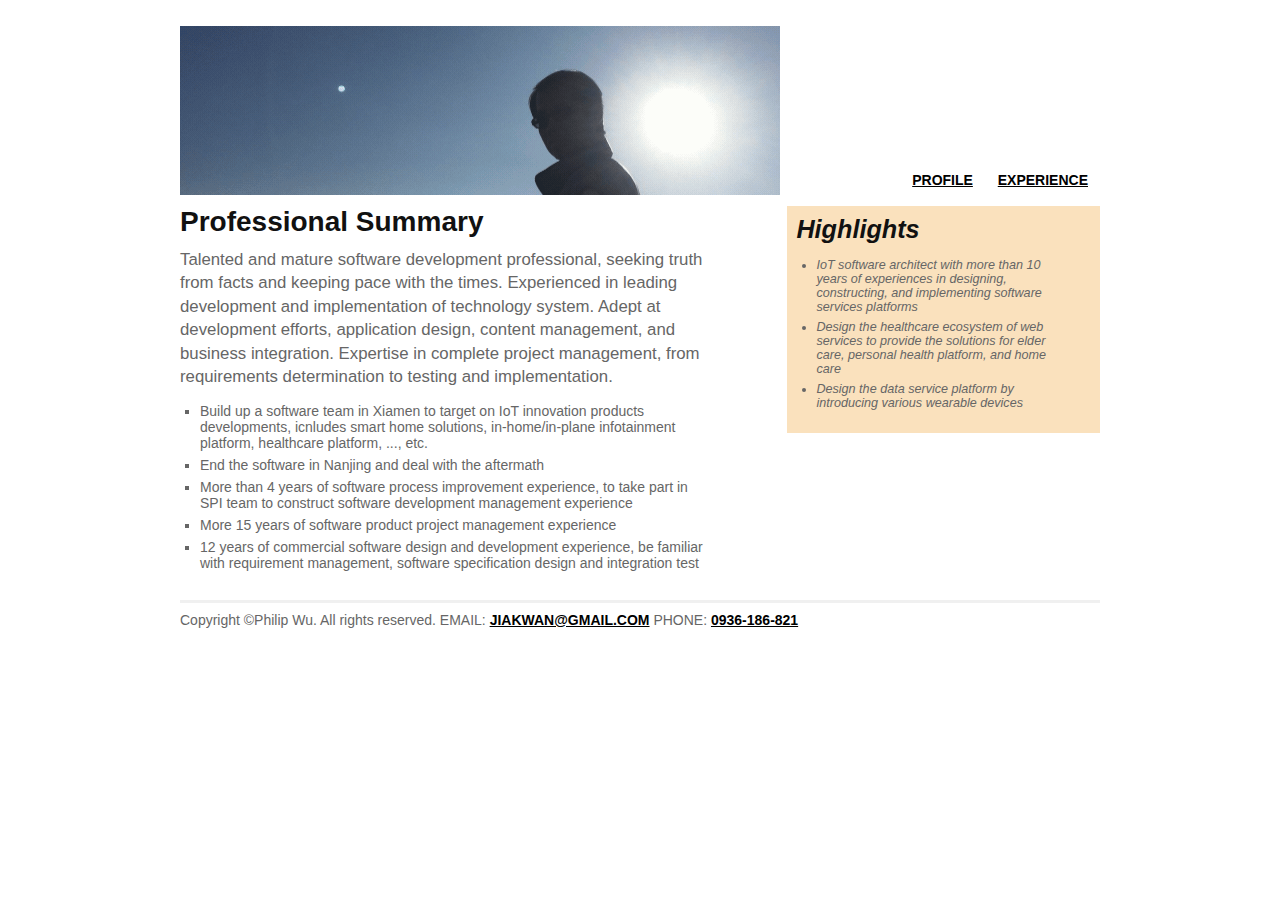
<file: index.html>
<!DOCTYPE html>
<html>
<head>
    <meta charset="utf-8" />
    <title>This is Philip Wu</title>
    <meta name="viewport" content="width=device-width, initial-scale=1, minimum-scale=1.0, maximun-scale=1.0" />
    <link href="styles/stylesheet.css" type="text/css" rel="stylesheet">
    <script type="text/javascript" src='scripts/respond.min.js'></script>
</head>
    <div id="wrapper">
        <header>
            <nav id="goTo">
                <ul>
                    <li><a href="#main" title="Main Content">Go To Main Content</a></li>
                </ul>
            </nav>
            <h1>Philip Wu</h1>
            <nav>
                <ul>
                    <li><a href="#" title="Profile">Profile</a></li>
                    <li><a href="professional-history.html" title="Employment History">Experience</a></li>
                </ul>
            </nav>
        </header>
        <section id="main">
            <h1>Professional Summary</h1>
            <p>Talented and mature software development professional, seeking truth from facts and keeping pace with the times.  Experienced in leading development and implementation of technology system.  Adept at development efforts, application design, content management, and business integration.  Expertise in complete project management, from requirements determination to testing and implementation.
            </p>
            <ul style="margin: 14px; list-style-type: square">
                <li>Build up a software team in Xiamen to target on IoT innovation products developments, icnludes smart home solutions, in-home/in-plane infotainment platform, healthcare platform, ..., etc.</li>
                <li>End the software in Nanjing and deal with the aftermath</li>
                <li>More than 4 years of software process improvement experience, to take part in SPI team to construct software development management experience</li>
                <li>More 15 years of software product project management experience</li>
                <li>12 years of commercial software design and development experience, be familiar with requirement management, software specification design and integration test</li>
            </ul>
        </section>
        <aside>
            <h1>Highlights</h1>
            <ul style="margin: 14px;  list-style-type: disc">
                <li>IoT software architect with more than 10 years of experiences in designing, constructing, and implementing software services platforms</li>
                <li>Design the healthcare ecosystem of web services to provide the solutions for elder care, personal health platform, and home care</li>
                <li>Design the data service platform by introducing various wearable devices</li>
            </ul>
        </aside>
        <footer>
            Copyright &copy;Philip Wu.  All rights reserved. EMAIL: <a href="mailto:jiakwan@gmail.com">jiakwan@gmail.com</a> PHONE: <a href="tel:+886936186821">0936-186-821</a>
        </footer>
    </div>
</html>
</file>
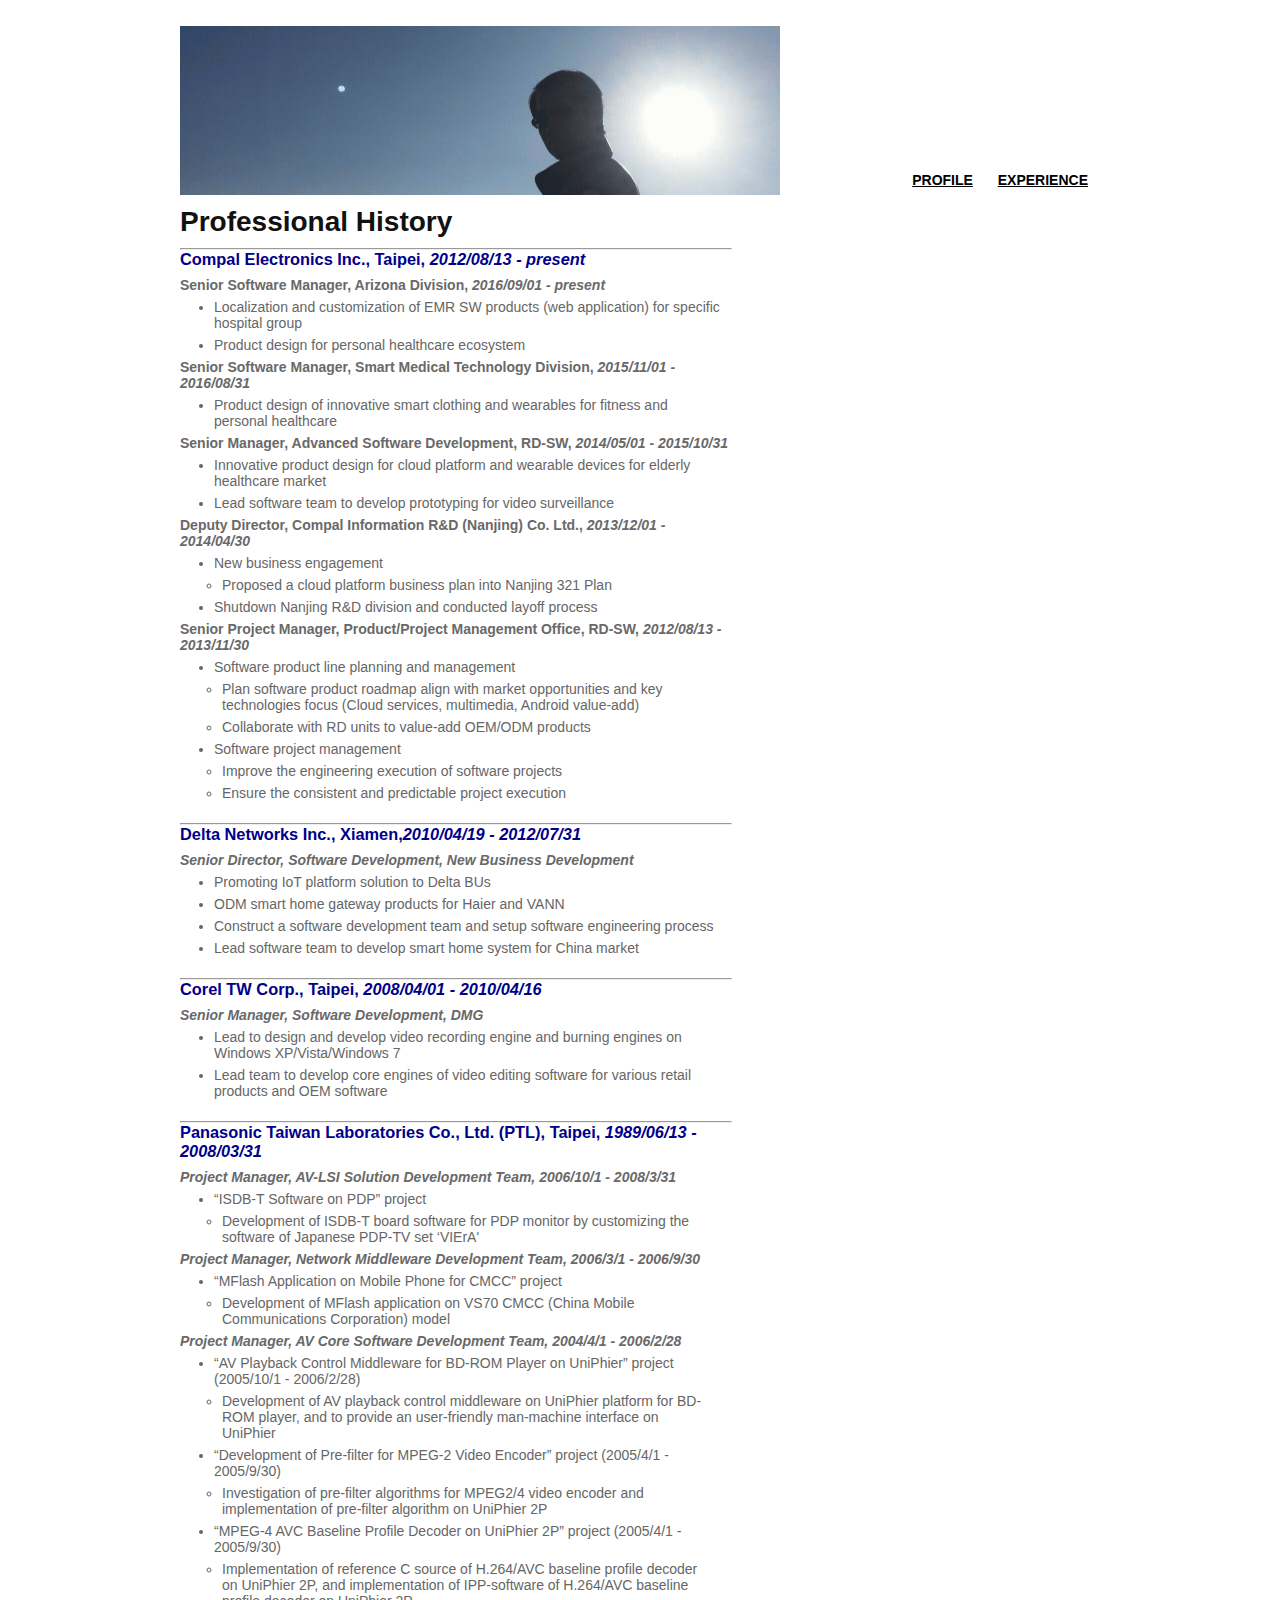
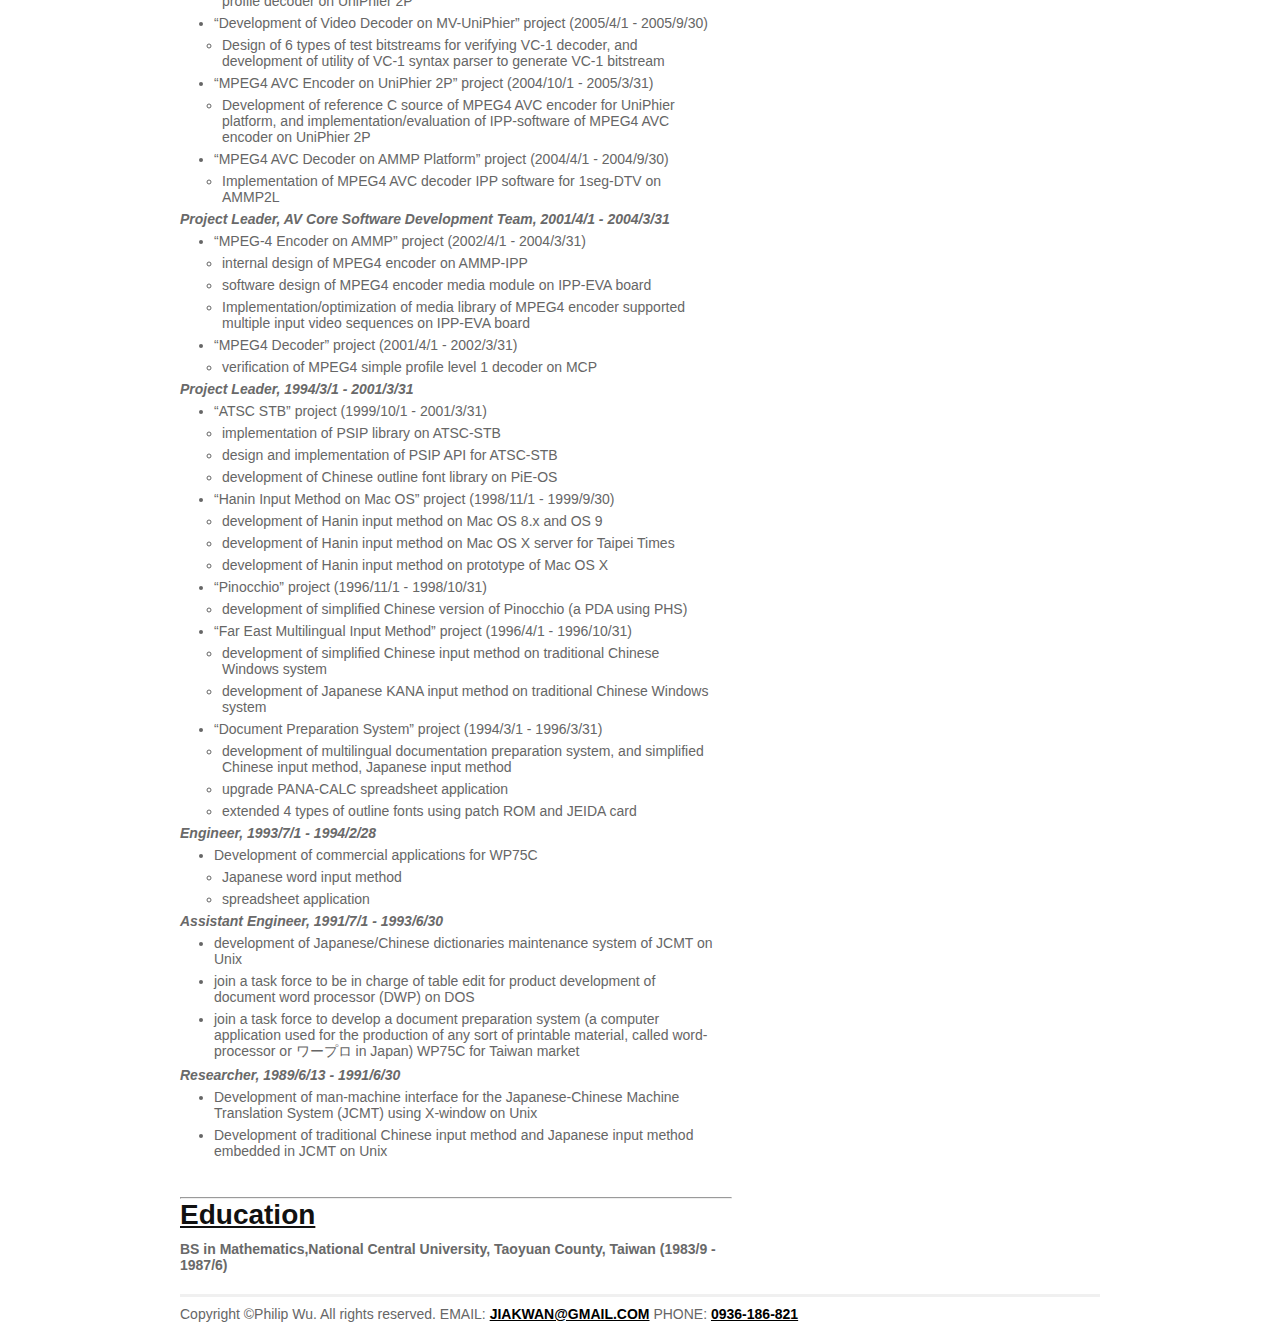
<file: professional-history.html>
<!DOCTYPE html>
<html>
<head>
    <meta charset="utf-8" />
    <title>This is Philip Wu</title>
    <meta name="viewport" content="width=device-width, initial-scale=1, minimum-scale=1.0, maximun-scale=1.0" />
    <link href="styles/stylesheet.css" type="text/css" rel="stylesheet">
    <script type="text/javascript" src='scripts/respond.min.js'></script>
</head>
    <div id="wrapper">
        <header>
            <nav id="goTo">
                <ul>
                    <li><a href="#main" title="Main Content">Go To Main Content</a></li>
                </ul>
            </nav>
            <h1>Philip Wu</h1>
            <nav>
                <ul>
                    <li><a href="index.html" title="Profile">Profile</a></li>
                    <li><a href="#" title="Employment History">Experience</a></li>
                </ul>
            </nav>
        </header>
        <section id="main">
            <h1>Professional History</h1>
            <hr>
            <h3 id="C4">Compal Electronics Inc., Taipei, <i>2012/08/13 - present</i></h3>
            <h4>Senior Software Manager, Arizona Division, <i>2016/09/01 - present</i></h4>
            <ul style="margin-left: 16px; list-style-type: disc">
                <li style="margin-left: 18px">Localization and customization of EMR SW products (web application) for specific hospital group</li>
                <li style="margin-left: 18px">Product design for personal healthcare ecosystem</li>
            </ul>
            <h4>Senior Software Manager, Smart Medical Technology Division, <i>2015/11/01 - 2016/08/31</i></h4>
            <ul style="margin-left: 16px; list-style-type: disc">
                <li style="margin-left: 18px">Product design of innovative smart clothing and wearables for fitness and personal healthcare</li>
            </ul>
            <h4>Senior Manager, Advanced Software Development, RD-SW, <i>2014/05/01 - 2015/10/31</i></h4>
            <ul style="margin-left: 16px; list-style-type: disc">
                <li style="margin-left: 18px">Innovative product design for cloud platform and wearable devices for elderly healthcare market</li>
                <li style="margin-left: 18px">Lead software team to develop prototyping for video surveillance</li>
            </ul>
            <h4>Deputy Director, Compal Information R&amp;D (Nanjing) Co. Ltd., <i>2013/12/01 - 2014/04/30</i></h4>
            <ul style="margin-left: 16px; list-style-type: disc">
                <li style="margin-left: 18px">New business engagement</li>
                <ol style="list-style-type: circle">
                    <li style="margin-left: 20px">Proposed a cloud platform business plan into Nanjing 321 Plan</li>
                </ol>
                <li style="margin-left: 18px">Shutdown Nanjing R&amp;D division and conducted layoff process</li>
            </ul>
            <h4>Senior Project Manager, Product/Project Management Office, RD-SW, <i>2012/08/13 - 2013/11/30</i></h4>
            <ul style="margin-left: 16px; list-style-type: disc">
                <li style="margin-left: 18px">Software product line planning and management</li>
                <ol style="list-style-type: circle">
                    <li style="margin-left: 20px">Plan software product roadmap align with market opportunities and key technologies focus (Cloud services, multimedia, Android value-add)</li>
                    <li style="margin-left: 20px">Collaborate with RD units to value-add OEM/ODM products</li>
                </ol>
                <li style="margin-left: 18px">Software project management</li>
                <ol style="list-style-type: circle">
                    <li style="margin-left: 20px">Improve the engineering execution of software projects</li>
                    <li style="margin-left: 20px">Ensure the consistent and predictable project execution</li>
                </ol>
            </ul>
            <br><hr>
            <h3 id="C3">Delta Networks Inc., Xiamen,<i>2010/04/19 - 2012/07/31</i></h3>
            <h4><i>Senior Director, Software Development, New Business Development</i></h4>
            <ul style="margin-left: 16px; list-style-type: disc">
                <li style="margin-left: 18px">Promoting IoT platform solution to Delta BUs</li>
                <li style="margin-left: 18px">ODM smart home gateway products for Haier and VANN</li>
                <li style="margin-left: 18px">Construct a software development team and setup software engineering process</li>
                <li style="margin-left: 18px">Lead software team to develop smart home system for China market</li>
            </ul>
            <br><hr>
            <h3 id="C2">Corel TW Corp., Taipei, <i>2008/04/01 - 2010/04/16</i></h3>
            <h4><i>Senior Manager, Software Development, DMG</i></h4>
            <ul style="margin-left: 16px; list-style-type: disc">
                <li style="margin-left: 18px">Lead to design and develop video recording engine and burning engines on Windows XP/Vista/Windows 7</li>
                <li style="margin-left: 18px">Lead team to develop core engines of video editing software for various retail products and OEM software</li>
            </ul>
            <br><hr>
            <h3 id="C1">Panasonic Taiwan Laboratories Co., Ltd. (PTL), Taipei, <i>1989/06/13 - 2008/03/31</i></h3>
            <h4><i>Project Manager, AV-LSI Solution Development Team, 2006/10/1 - 2008/3/31</i></h4>
            <ul style="margin-left: 16px; list-style-type: disc">
                <li style="margin-left: 18px">“ISDB-T Software on PDP” project</li>
                <ol style="list-style-type: circle">
                    <li style="margin-left: 20px">Development of ISDB-T board software for PDP monitor by customizing the software of Japanese PDP-TV set ‘VIErA'</li>
                </ol>
            </ul>
            <h4><i>Project Manager, Network Middleware Development Team, 2006/3/1 - 2006/9/30</i></h4>
            <ul style="margin-left: 16px; list-style-type: disc">
                <li style="margin-left: 18px">“MFlash Application on Mobile Phone for CMCC” project</li>
                <ol style="list-style-type: circle">
                    <li style="margin-left: 20px">Development of MFlash application on VS70 CMCC (China Mobile Communications Corporation) model</li>
                </ol>
            </ul>
            <h4><i>Project Manager, AV Core Software Development Team, 2004/4/1 - 2006/2/28</i></h4>
            <ul style="margin-left: 16px; list-style-type: disc">
                <li style="margin-left: 18px">“AV Playback Control Middleware for BD-ROM Player on UniPhier” project (2005/10/1 - 2006/2/28)</li>
                <ol style="list-style-type: circle">
                    <li style="margin-left: 20px">Development of AV playback control middleware on UniPhier platform for BD-ROM player, and to provide an user-friendly man-machine interface on UniPhier</li>
                </ol>
                <li style="margin-left: 18px">“Development of Pre-filter for MPEG-2 Video Encoder” project (2005/4/1 - 2005/9/30)</li>
                <ol style="list-style-type: circle">
                    <li style="margin-left: 20px">Investigation of pre-filter algorithms for MPEG2/4 video encoder and implementation of pre-filter algorithm on UniPhier 2P</li>
                </ol>
                <li style="margin-left: 18px">“MPEG-4 AVC Baseline Profile Decoder on UniPhier 2P” project (2005/4/1 - 2005/9/30)</li>
                <ol style="list-style-type: circle">
                    <li style="margin-left: 20px">Implementation of reference C source of H.264/AVC baseline profile decoder on UniPhier 2P, and implementation of IPP-software of H.264/AVC baseline profile decoder on UniPhier 2P</li>
                </ol>
                <li style="margin-left: 18px">“Development of Video Decoder on MV-UniPhier” project (2005/4/1 - 2005/9/30)</li>
                <ol style="list-style-type: circle">
                    <li style="margin-left: 20px">Design of 6 types of test bitstreams for verifying VC-1 decoder, and development of utility of VC-1 syntax parser to generate VC-1 bitstream</li>
                </ol>
                <li style="margin-left: 18px">“MPEG4 AVC Encoder on UniPhier 2P” project (2004/10/1 - 2005/3/31)</li>
                <ol style="list-style-type: circle">
                    <li style="margin-left: 20px">Development of reference C source of MPEG4 AVC encoder for UniPhier platform, and implementation/evaluation of IPP-software of MPEG4 AVC encoder on UniPhier 2P</li>
                </ol>
                <li style="margin-left: 18px">“MPEG4 AVC Decoder on AMMP Platform” project (2004/4/1 - 2004/9/30)</li>
                <ol style="list-style-type: circle">
                    <li style="margin-left: 20px">Implementation of MPEG4 AVC decoder IPP software for 1seg-DTV on AMMP2L</li>
                </ol>
            </ul>
            <h4><i>Project Leader, AV Core Software Development Team, 2001/4/1 - 2004/3/31</i></h4>
            <ul style="margin-left: 16px; list-style-type: disc">
                <li style="margin-left: 18px">“MPEG-4 Encoder on AMMP” project (2002/4/1 - 2004/3/31)</li>
                <ol style="list-style-type: circle">
                    <li style="margin-left: 20px">internal design of MPEG4 encoder on AMMP-IPP</li>
                    <li style="margin-left: 20px">software design of MPEG4 encoder media module on IPP-EVA board</li>
                    <li style="margin-left: 20px">Implementation/optimization of media library of MPEG4 encoder supported multiple input video sequences on IPP-EVA board</li>
                </ol>
                <li style="margin-left: 18px">“MPEG4 Decoder” project (2001/4/1 - 2002/3/31)</li>
                <ol style="list-style-type: circle">
                    <li style="margin-left: 20px">verification of MPEG4 simple profile level 1 decoder on MCP</li>
                </ol>
            </ul>
            <h4><i>Project Leader, 1994/3/1 - 2001/3/31</i></h4>
            <ul style="margin-left: 16px; list-style-type: disc">
                <li style="margin-left: 18px">“ATSC STB” project (1999/10/1 - 2001/3/31)</li>
                <ol style="list-style-type: circle">
                    <li style="margin-left: 20px">implementation of PSIP library on ATSC-STB</li>
                    <li style="margin-left: 20px">design and implementation of PSIP API for ATSC-STB</li>
                    <li style="margin-left: 20px">development of Chinese outline font library on PiE-OS</li>
                </ol>
                <li style="margin-left: 18px">“Hanin Input Method on Mac OS” project (1998/11/1 - 1999/9/30)</li>
                <ol style="list-style-type: circle">
                    <li style="margin-left: 20px">development of Hanin input method on Mac OS 8.x and OS 9</li>
                    <li style="margin-left: 20px">development of Hanin input method on Mac OS X server for Taipei Times</li>
                    <li style="margin-left: 20px">development of Hanin input method on prototype of Mac OS X</li>
                </ol>
                <li style="margin-left: 18px">“Pinocchio” project (1996/11/1 - 1998/10/31)</li>
                <ol style="list-style-type: circle">
                    <li style="margin-left: 20px">development of simplified Chinese version of Pinocchio (a PDA using PHS)</li>
                </ol>
                <li style="margin-left: 18px">“Far East Multilingual Input Method” project (1996/4/1 - 1996/10/31)</li>
                <ol style="list-style-type: circle">
                    <li style="margin-left: 20px">development of simplified Chinese input method on traditional Chinese Windows system</li>
                    <li style="margin-left: 20px">development of Japanese KANA input method on traditional Chinese Windows system</li>
                </ol>
                <li style="margin-left: 18px">“Document Preparation System” project (1994/3/1 - 1996/3/31)</li>
                <ol style="list-style-type: circle">
                    <li style="margin-left: 20px">development of multilingual documentation preparation system, and simplified Chinese input method, Japanese input method</li>
                    <li style="margin-left: 20px">upgrade PANA-CALC spreadsheet application</li>
                    <li style="margin-left: 20px">extended 4 types of outline fonts using patch ROM and JEIDA card</li>
                </ol>
            </ul>
            <h4><i>Engineer, 1993/7/1 - 1994/2/28</i></h4>
            <ul style="margin-left: 16px; list-style-type: disc">
                <li style="margin-left: 18px">Development of commercial applications for WP75C</li>
                <ol style="list-style-type: circle">
                    <li style="margin-left: 20px">Japanese word input method</li>
                    <li style="margin-left: 20px">spreadsheet application</li>
                </ol>
            </ul>
            <h4><i>Assistant Engineer, 1991/7/1 - 1993/6/30</i></h4>
            <ul style="margin-left: 16px; list-style-type: disc">
                <li style="margin-left: 18px">development of Japanese/Chinese dictionaries maintenance system of JCMT on Unix</li>
                <li style="margin-left: 18px">join a task force to be in charge of table edit for product development of document word processor (DWP) on DOS</li>
                <li style="margin-left: 18px">join a task force to develop a document preparation system (a computer application used for the production of any sort of printable material, called word-processor or ワープロ in Japan) WP75C for Taiwan market</li>
            </ul>
            <h4><i>Researcher, 1989/6/13 - 1991/6/30</i></h4>
            <ul style="margin-left: 16px; list-style-type: disc">
                <li style="margin-left: 18px">Development of man-machine interface for the Japanese-Chinese Machine Translation System (JCMT) using X-window on Unix</li>
                <li style="margin-left: 18px">Development of traditional Chinese input method and Japanese input method embedded in JCMT on Unix</li>
            </ul>
            <br><br><hr>
            <h1><u>Education</u></h1>
            <h4>BS in Mathematics,National Central University, Taoyuan County, Taiwan (1983/9 - 1987/6)</h4>

        </section>
        <footer>
            Copyright &copy;Philip Wu.  All rights reserved. EMAIL: <a href="mailto:jiakwan@gmail.com">jiakwan@gmail.com</a> PHONE: <a href="tel:+886936186821">0936-186-821</a>
        </footer>
    </div>
</html>
</file>
<file: styles/stylesheet.css>
* {margin:0; padding:0}
html {overflow-y: scroll;}
body {background: #ffffff; font-size: 14px; color: #666666; font-family: Arial, helvetica, sans-serif;}
ol, ul {list-style:none; margin: 6px}
ul, li {margin: 6px; padding: 0}
h1 {margin-bottom: 10px; color: #111111;}
h3 {margin-bottom: 8px; color:darkblue;}
h4 {margin-bottom: 6px; color:dimgray;}
a, img {outline: none; border:0; color: #000; font-weight: bold; text-transform: uppercase;}
p {margin: 0 0 10px; line-height: 1.4em; font-size: 1.2em;}
img {display: block; margin-bottom: 10px;}
aside {font-style: italic; font-size: 0.9em;}
article, aside, details, figcation, figure, footer, header, hgroup, menu, nav, section {display: block;}

/* Structure */
#wrapper {
    width: 96%;
    max-width: 920px;
    margin: auto;
    padding: 2%;
}

#main {
    width: 60%;
    margin-right: 5%;
    float: left;
}

aside {
    width: 32%;
    float: right;
    background: #fae1bd;
    padding: 1%;
}

footer {
    float:left;
    clear: left;
    margin-top: 15px;
    margin-bottom: 15px;
    width: 100%;
    height: auto;
    border-top: 3px solid #f0f0f0;
    padding-top: 1%;
}

/* logo H1 */
header h1 {
    height:170px;
    width: 600px;
    float: left;
    display: block;
    background: url(../images/header.gif) 0 0 no-repeat;
    text-indent: -9999px;
    color: #000000;
}

/* NAV */
header nav {
    float: right;
    margin-top: 140px;
}

header nav li {
    display: inline;
    margin-left: 15px;
}

#goTo {
    display: none;
}

#goTo li {
    background: #f7b0b0;
}

/* Banner */
#banner {
    float:left;
    margin-bottom: 15px;
    width: 100px;
}

#banner img {
    width: 100%;
}

/* Media Queries */
@media screen and (max-width: 480px) {
    #goTo {
        display: block;
    }
    
    header nav, #main, aside {
        float: left;
        clear: left;
        margin: 0 0 10px;
        width: 100%;
    }
    header nav li {
        margin: 0;
        background: #efefef;
        display: block;
        margin-bottom: 3px;
    }
    header nav a {
        display: block;
        padding: 10px;
        text-align: center;
    }
}
</file>
